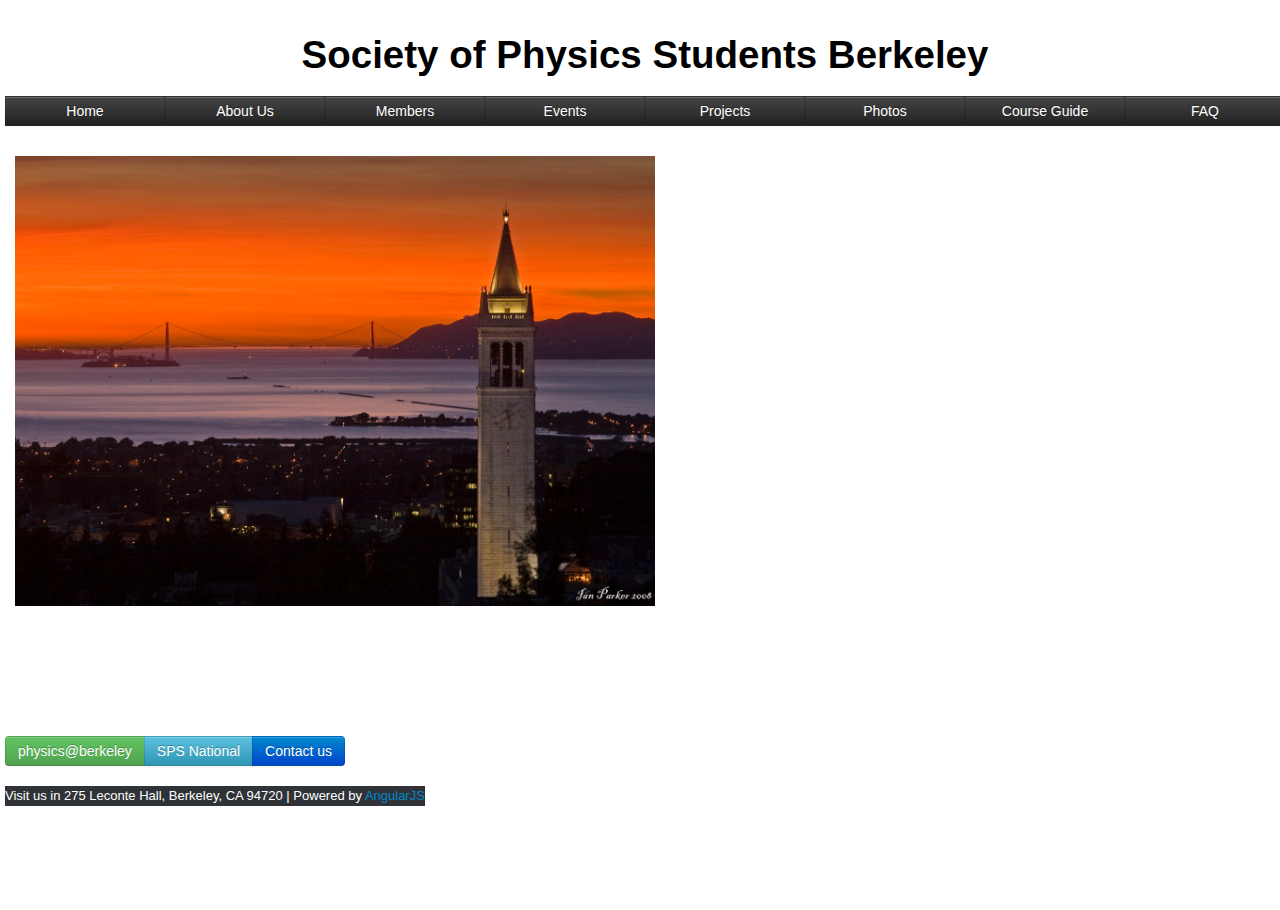
<file: SPS/template_app/index.html>
<!DOCTYPE html>
<html id="ng-app" ng-app='myApp' lang="en-US"> 
<head>
	<meta charset="UTF-8">
	<meta http-equiv="X-UA-Compatible" content="IE=8">
	<!--jQuery, under MIT License: https://github.com/jquery/jquery/blob/master/MIT-LICENSE.txt-->
	<script type='text/javascript' src='js/jquery-1.10.2.min.js'></script>
	<!--Bootstrap, under Apache License 2.0: https://github.com/twitter/bootstrap/blob/master/LICENSE-->
	<script type="text/javascript" src="js/bootstrap.min.js"></script>
	<link rel="stylesheet" type="text/css" href="css/bootstrap.min.css">
	<!--AngularJS, under MIT License: https://github.com/angular/angular.js/blob/master/LICENSE-->
	<script type='text/javascript' src='js/angular.min.js'></script>
	<!--underscore.js, under MIT License: https://github.com/jashkenas/underscore/blob/master/LICENSE-->
	<script type='text/javascript' src='js/underscore.js'></script>

	<!--user-defined-->
	<link rel="stylesheet" type="text/css" href="css/external.css">
	<script type='text/javascript' src='js/main.js'></script>

	<title>SPS@Berkeley</title>
</head>
<body class=''>
	<div ng-controller='mainctrl'>
		<div class='heading' style='text-align:center'>
			&nbsp;
			<h1>Society of Physics Students Berkeley</h1>
		</div>
		<div class='navbardiv'>
			<div class='navbar'>
				<button class='btn btn-inverse' style='border-radius:0px' ng-repeat='item in items' ng-click='goto(item)' type='button' ng-bind='item'></button>
			</div>
		</div>
	</div>
	<div ng-view></div>
	<br>
	<div ng-controller='mainctrl'>
		<div class='footing' style='text-align:center'>
		  Visit us in 275 Leconte Hall, Berkeley, CA 94720 | Powered by <a href='http://www.angularjs.org' target="_blank">AngularJS</a>
		</div>
	</div>


<!-- html code from UCLA SPS for subscribing to a google group
	<div id="wrapper">

				  <tr><td>
				  <img src="http://groups.google.com/intl/en/images/logos/groups_logo_sm.gif"
				         height=30 width=140 alt="Google Groups">
				  </td></tr>
				  <tr><td style="padding-left: 5px">
				  <b>Subscribe to UCLA Society of Physics Students</b>
				  </td></tr>
				  <form action="http://groups.google.com/group/uclasps/boxsubscribe">
				  <tr><td style="padding-left: 5px;">
				  Email: <input type=text name=email>
				  <input type=submit name="sub" value="Subscribe">
				  </td></tr>

	</div>
-->



</body>
</html>
</file>
<file: SPS/template_app/css/external.css>
html {
	font-family:'Helvetica Neue Light';
	margin:0px;
	background-color: #ffffff;
	/*background-image:url('../img/testimg2.jpg');*/
    position: relative;
}

html,body,.box {
	width:100%;
	height:100%;
	min-height:400px;
	color: #000000
}

body {
	min-width: 500px;
	padding:5px;
}

.navbar {
	padding-top:1px;
	width:100%;
	height:30px;
	white-space: nowrap;
}

.navbar .btn {
	width:12.5%;
	margin:0px;
	white-space: nowrap;
}

.heading {
    margin-right:0px;
    padding-bottom:10px;
}

.footing {
	background-color: #2f3337;
	color: #ffffff;
	position: absolute; 
	text-align: center;
	font-size: small
}

.upcomingevents, .pastevents {
	word-wrap: break-word;
}
</file>
